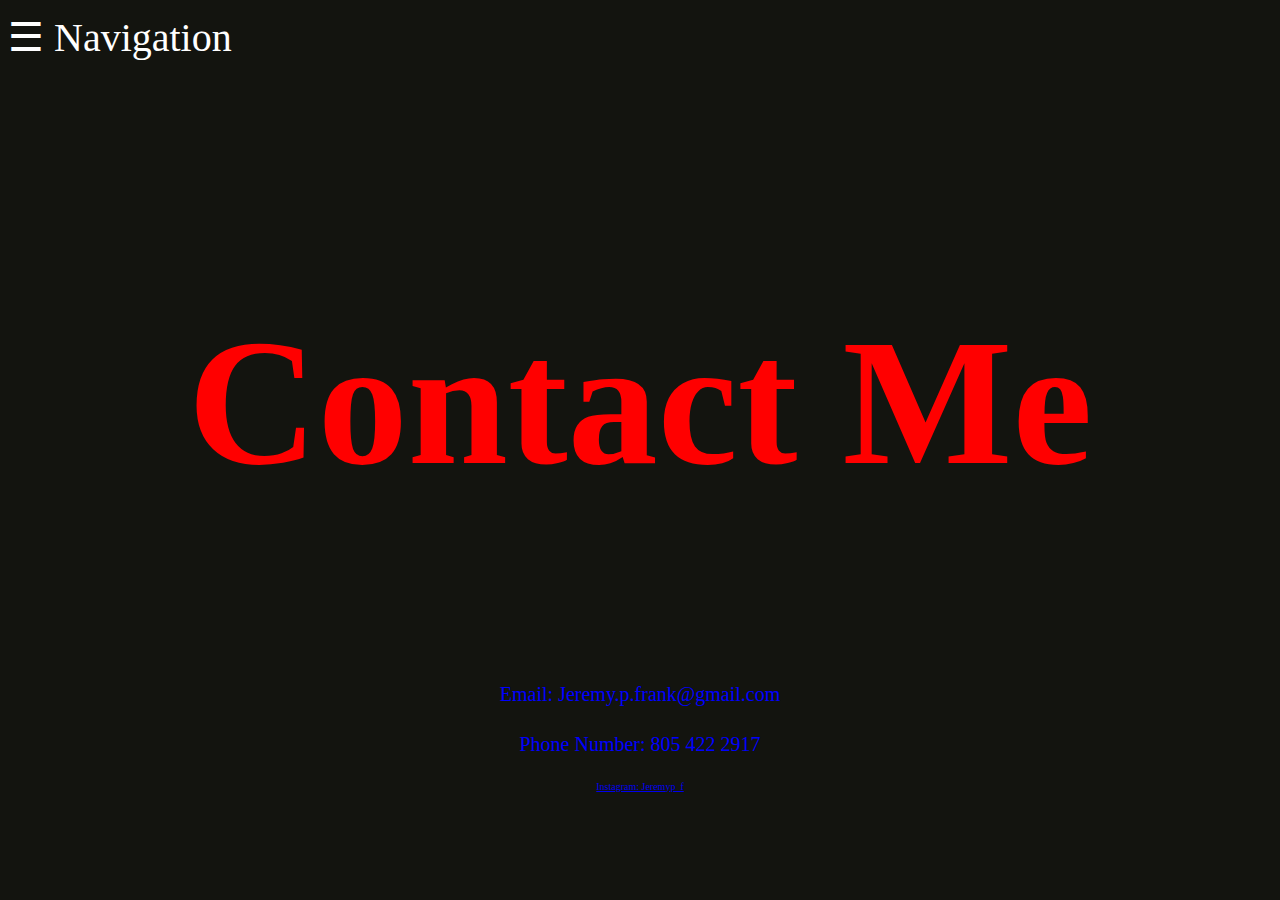
<file: contact.html>
<!DOCTYPE html>
<html>
<head>
	<title>jeremyfrank.com</title>
	<link rel="stylesheet" type="text/css" href="main.css"/>
</head>
<body>

	
<span style="color:white;font-size:40px"onclick="openNav()">&#9776; Navigation</span>


	<div id="mySidenav" class="sidenav">
	<a href="javascript:void(0)" 
class="closer"
onclick="closeNav()">&times;</a>
	<a href="index.html">Home</a>
	<a href="resume.html">Resume</a>
	<a href="photo.html">Photos</a>
	<a href="contact.html">Contact</a>
</div>

	

	<h1>Contact Me</h1>
<div class="Contact">
<p>Email: Jeremy.p.frank@gmail.com</p>
<p>Phone Number: 805 422 2917</p>
<a href="https://www.instagram.com/jeremyp_f/">Instagram: Jeremyp_f</a>
</div>
<embed src="Reflections 2022.m4a" autostart="true" loop="true"
width="2" height="0">
</embed>

<script>
	function openNav(){
		document.getElementById("mySidenav").style.width = "250px";
		document.getElementById("main").style.marginLeft = "250px";
		document.body.style.backgroundColor = "rgba(0,0,0,0.4)";
	}
	function closeNav(){
		document.getElementById("mySidenav").style.width="0";
		document.getElementById("main").style.marginLeft="0";
		document.body.style.backgroundColor = "#13140F";
		
	}
</script>
</body>
</html>
</file>
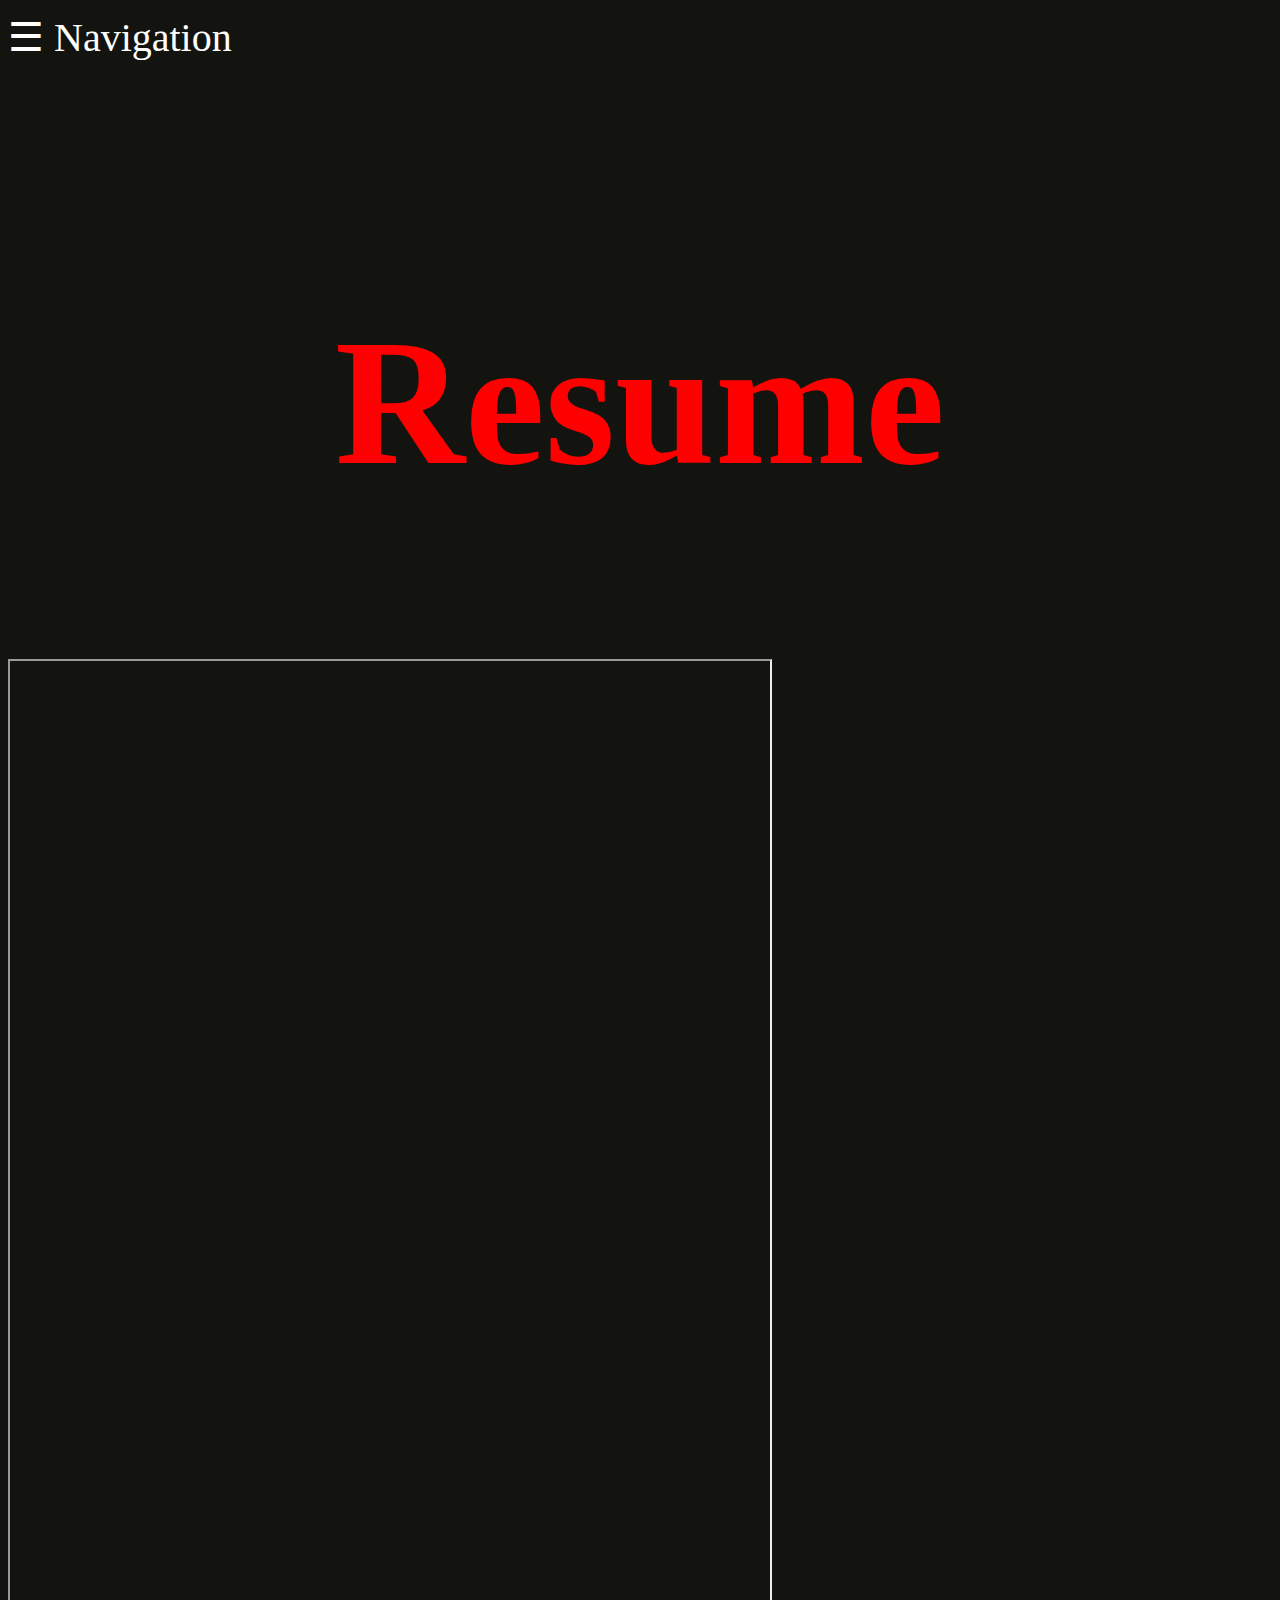
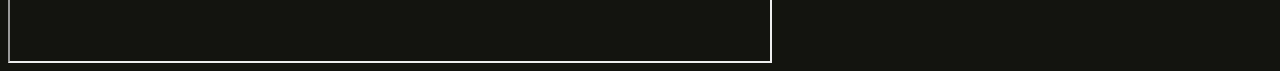
<file: resume.html>
<!DOCTYPE html>
<html>
<head>
	<title>jeremyfrank.com</title>
	<link rel="stylesheet" type="text/css" href="main.css"/>
</head>
<body>
	<embed src="Battle of Drachall.m4a" autostart="true" loop="true"
width="2" height="0">
</embed>
<span style="color:white;font-size:40px"onclick="openNav()">&#9776; Navigation</span>


	<div id="mySidenav" class="sidenav">
	<a href="javascript:void(0)" 
class="closer"
onclick="closeNav()">&times;</a>
	<a href="index.html">Home</a>
	<a href="resume.html">Resume</a>
	<a href="photo.html">Photos</a>
	<a href="contact.html">Contact</a>
</div>

	<h1>Resume</h1>
   <iframe src="Jeremy_Frank_Resume (1).pdf" position="center" width="760px" height="1000px">
    </iframe>

<script>
	function openNav(){
		document.getElementById("mySidenav").style.width = "250px";
		document.getElementById("main").style.marginLeft = "250px";
		document.body.style.backgroundColor = "rgba(0,0,0,0.4)";
	}
	function closeNav(){
		document.getElementById("mySidenav").style.width="0";
		document.getElementById("main").style.marginLeft="0";
		document.body.style.backgroundColor = "#13140F";
		
	}
</script>
</body>
</html>
</file>
<file: main.css>
html, body {
  
  display: flex;
  flex-direction: column;
  font-weight: 300;
  line-height: 1.5;
}
.sidenav{
  height: 100%;
  width: 0;
  position: fixed;
  z-index: 1;
  top: 0;
  left: 0;
  background-color: #111;
  overflow-x: hidden;
  transition: 1.0s;
  padding-top: 60px;
}
.sidenav a{
  padding: 8px 8px 8px 32px;
  text-decoration:none;
  font-size: 25px;
  color: #818181;
  display: block;
  transition: 0.8s;
}
.sidenav a:hover{
  color: #f1f1f1;
}
.sidenav .closer{
  position: absolute;
  top: 0;
  right: 25px;
  font-size: 36px;
  margin-left: 50px;
}
#main{
  transition: margin-left 1.0s;
  padding: 16px;
}
@media screen and (max-height: 450px) {
  .sidenav {padding-top: 15px;}
  .sidenav a {font-size: 18px;}
}
html {
  background-position: center;
  background-repeat: no-repeat;
  background-size: cover;
  background-color: #13140F;
}
.parallax {
  background-image: url("FrankJ-4932x.jpg");
  min-height: 800px;
  background-attachment: fixed;
  background-position: center;
  background-repeat: no-repeat;
  background-size: cover;
  margin-top: 0px;
  margin-left: 0px;
  margin-right: 0px;

}
.parallax2 {
  background-image: url("FrankJ-4965x.jpg");
  min-height: 800px;
  background-attachment: fixed;
  background-position: center;
  background-repeat: no-repeat;
  background-size: cover;
  margin-left: 0px;
  margin-right: 0px;
}

body {
  
}
.gallery {
  margin-top: 20px;
  margin-left: 50px;
  margin-right: 50px;
  display: flex;
  flex-wrap: wrap;
  justify-content: center;
  

}
.gallery-item {
  margin: 20px;
}

.gallery-item .thumbnail {
  border: 5px solid #fff;
  height: 400px;
  width: auto;
}
h1 {
   color: Red;
   font-family: 'Brush Script MT';
   text-align: center;
   font-size: 180px;
   margin-top: 200px;
}

h5 {
   font-family: 'Aclonica';
   text-align: center;
   color: Blue;
   font-size: 40px;
}
p {
   text-align: center;  
   font-family: 'Aclonica';
   font-size: 20px;
   color: Blue;
}
.Contact {
   font-family: 'Aclonica';
   text-align: center;
   font-size: 10px;
   color: Black;
}
</file>
